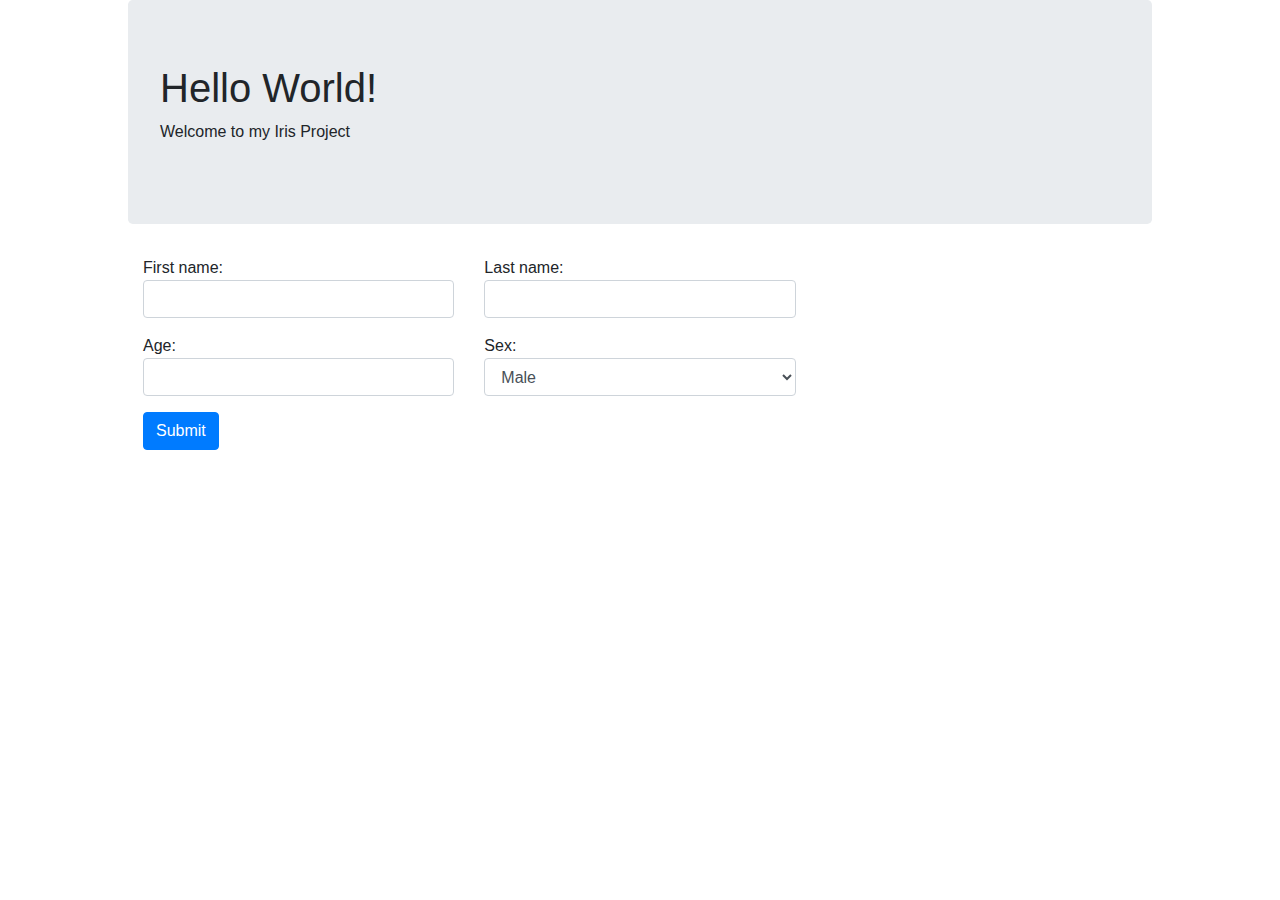
<file: src/irisProject05/app/views/index.html>
<html>
    <head>
        <title>Iris Project 05</title>
        <!-- Importing bootstrap -->
        <link rel="stylesheet" href="https://stackpath.bootstrapcdn.com/bootstrap/4.3.1/css/bootstrap.min.css" integrity="sha384-ggOyR0iXCbMQv3Xipma34MD+dH/1fQ784/j6cY/iJTQUOhcWr7x9JvoRxT2MZw1T" crossorigin="anonymous">
        <script src="https://code.jquery.com/jquery-3.3.1.slim.min.js" integrity="sha384-q8i/X+965DzO0rT7abK41JStQIAqVgRVzpbzo5smXKp4YfRvH+8abtTE1Pi6jizo" crossorigin="anonymous"></script>
        <script src="https://cdnjs.cloudflare.com/ajax/libs/popper.js/1.14.7/umd/popper.min.js" integrity="sha384-UO2eT0CpHqdSJQ6hJty5KVphtPhzWj9WO1clHTMGa3JDZwrnQq4sF86dIHNDz0W1" crossorigin="anonymous"></script>
        <script src="https://stackpath.bootstrapcdn.com/bootstrap/4.3.1/js/bootstrap.min.js" integrity="sha384-JjSmVgyd0p3pXB1rRibZUAYoIIy6OrQ6VrjIEaFf/nJGzIxFDsf4x0xIM+B07jRM" crossorigin="anonymous"></script>
        <style>
            body {
                width: 80%;
                margin-left: auto;
                margin-right: auto;
            }
        </style>
    </head>
        <div class="jumbotron">
            <h1>Hello World!</h1>
            <p>Welcome to my Iris Project</p>
        </div>
        <div class="container">
            <form class="form-group">
                <div class="row">
                    <div class="col-md-4">
                        <p>First name: <input type="text" class="form-control"></p>
                    </div>
                    <div class="col-md-4">
                        <p>Last name: <input type="text" class="form-control"></p>
                    </div>
                </div>
                <div class="row">
                    <div class="col-md-4">
                        <p>Age: <input type="text" class="form-control form-inline"></p>
                    </div>
                    <div class="col-md-4">
                        <p>Sex: <select class="form-control">
                                <option value="male">Male</option>
                                <option value="female">Female</option>
                                <option value="other">Other</option>
                            </select>
                        </p>
                    </div>
                </div>
                <input type="submit" value="Submit" class="btn btn-primary">
            </form>
        </div>
    <body>

    </body>
</html>
</file>
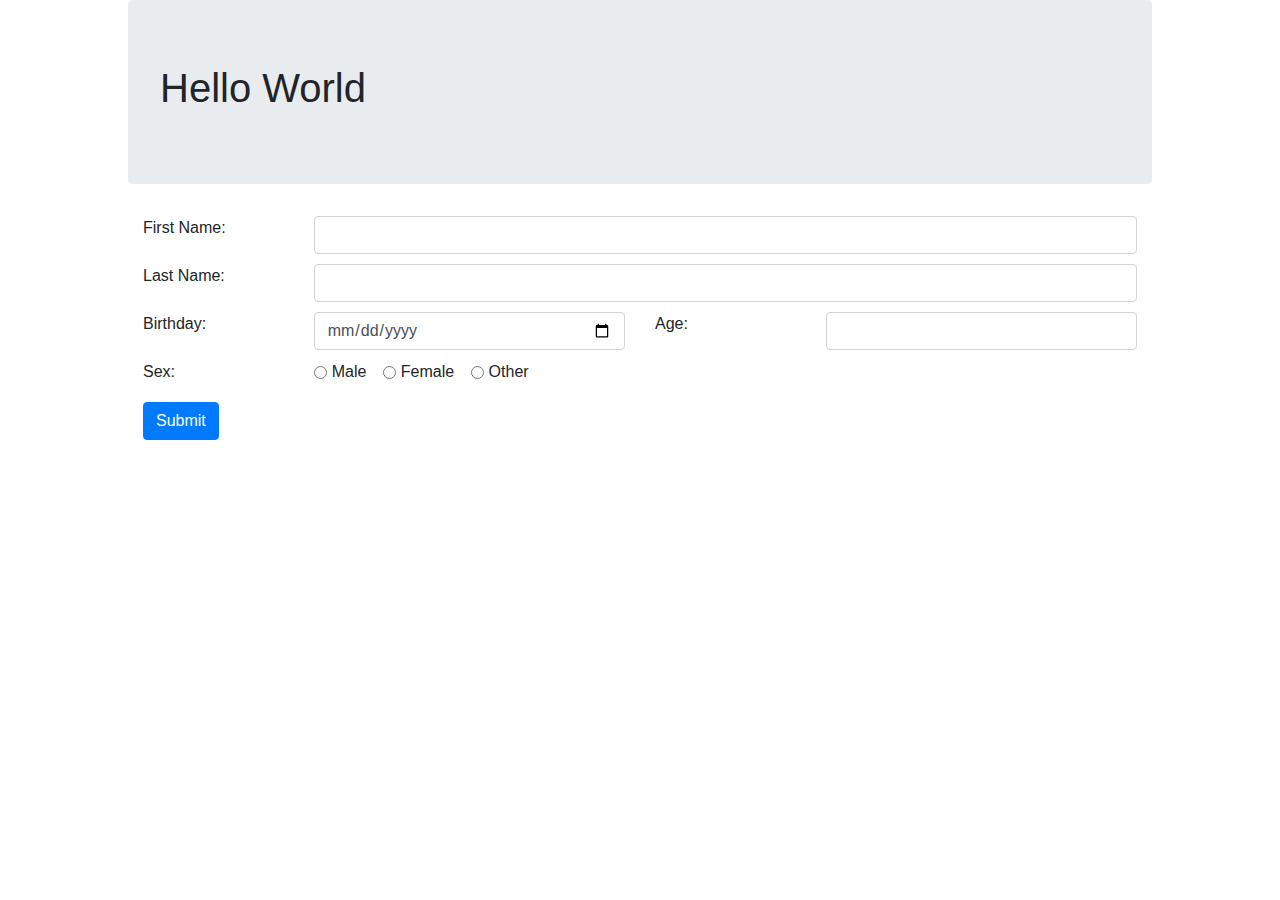
<file: src/irisProject06/app/views/index.html>
<html>
    <head>
        <meta charset="UTF-8">
        <title>My First Iris Project</title>

        <link rel="stylesheet" href="https://stackpath.bootstrapcdn.com/bootstrap/4.3.1/css/bootstrap.min.css" integrity="sha384-ggOyR0iXCbMQv3Xipma34MD+dH/1fQ784/j6cY/iJTQUOhcWr7x9JvoRxT2MZw1T" crossorigin="anonymous">
        <script src="https://stackpath.bootstrapcdn.com/bootstrap/4.3.1/js/bootstrap.min.js" integrity="sha384-JjSmVgyd0p3pXB1rRibZUAYoIIy6OrQ6VrjIEaFf/nJGzIxFDsf4x0xIM+B07jRM" crossorigin="anonymous"></script>

        <style>
            body {
                width: 80%;
                margin: auto;
            }
            .row {
                margin-bottom: 10px;
            }
        </style>
    </head>
    <body>
        <div class="jumbotron">
            <h1>Hello World</h1>
        </div>
        <div class="container">
            <form action="/api/post" method="post" class="form-group">
                <div class="row">
                    <div class="col-md-2">
                        <label for="fname" class="">First Name:</label>
                    </div>
                    <div class="col-md-10">
                        <input type="text" name="fname" class="form-control">
                    </div>
                </div>
                <div class="row">
                    <div class="col-md-2">
                        <label for="lname" class="">Last Name:</label>
                    </div>
                    <div class="col-md-10">
                        <input type="text" name="lname" class="form-control">
                    </div>
                </div>
                <div class="row">
                    <div class="col-md-2">
                        <label for="birthday" class="">Birthday:</label>
                    </div>
                    <div class="col-md-4">
                        <input type="date" name="birthday" class="form-control">
                    </div>
                    <div class="col-md-2">
                        <label for="age" class="">Age:</label>
                    </div>
                    <div class="col-md-4">
                        <input type="number" name="age" class="form-control">
                    </div>
                </div>
                <div class="row">
                    <div class="col-md-2">
                        <label for="sex">Sex:</label>
                    </div>
                    <div class="col-md-10">
                        <div class="form-check form-check-inline">
                            <input class="form-check-input" type="radio" name="radioOptionsSex" id="inlineRadio1" value="male">
                            <label class="form-check-label" for="inlineRadio1">Male</label>
                        </div>
                        <div class="form-check form-check-inline">
                            <input class="form-check-input" type="radio" name="radioOptionsSex" id="inlineRadio2" value="female">
                            <label class="form-check-label" for="inlineRadio2">Female</label>
                        </div>
                        <div class="form-check form-check-inline">
                            <input class="form-check-input" type="radio" name="radioOptionsSex" id="inlineRadio3" value="other">
                            <label class="form-check-label" for="inlineRadio2">Other</label>
                        </div>
                    </div>
                </div>
                <button class="btn btn-primary" type="submit">Submit</button>
            </form>
        </div>
    </body>
</html>
</file>
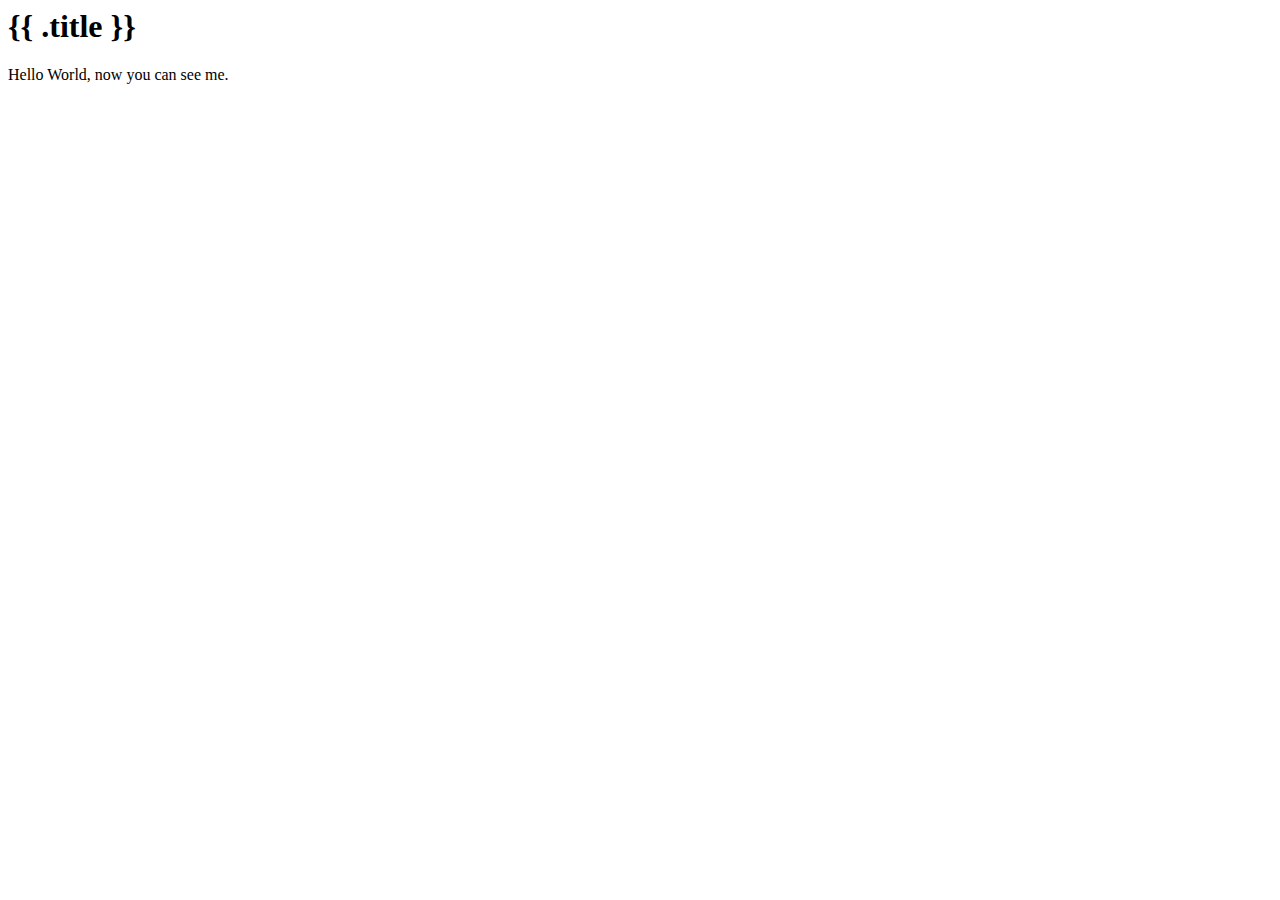
<file: src/irisProject07/app/views/index.html>
<html>
    <head>
        <meta charset="UTF-8">
        <title>Iris With Basic Auth</title>
    </head>
    <body>
        <h1>{{ .title }}</h1>
        <p>Hello World, now you can see me.</p>
    </body>
</html>
</file>
